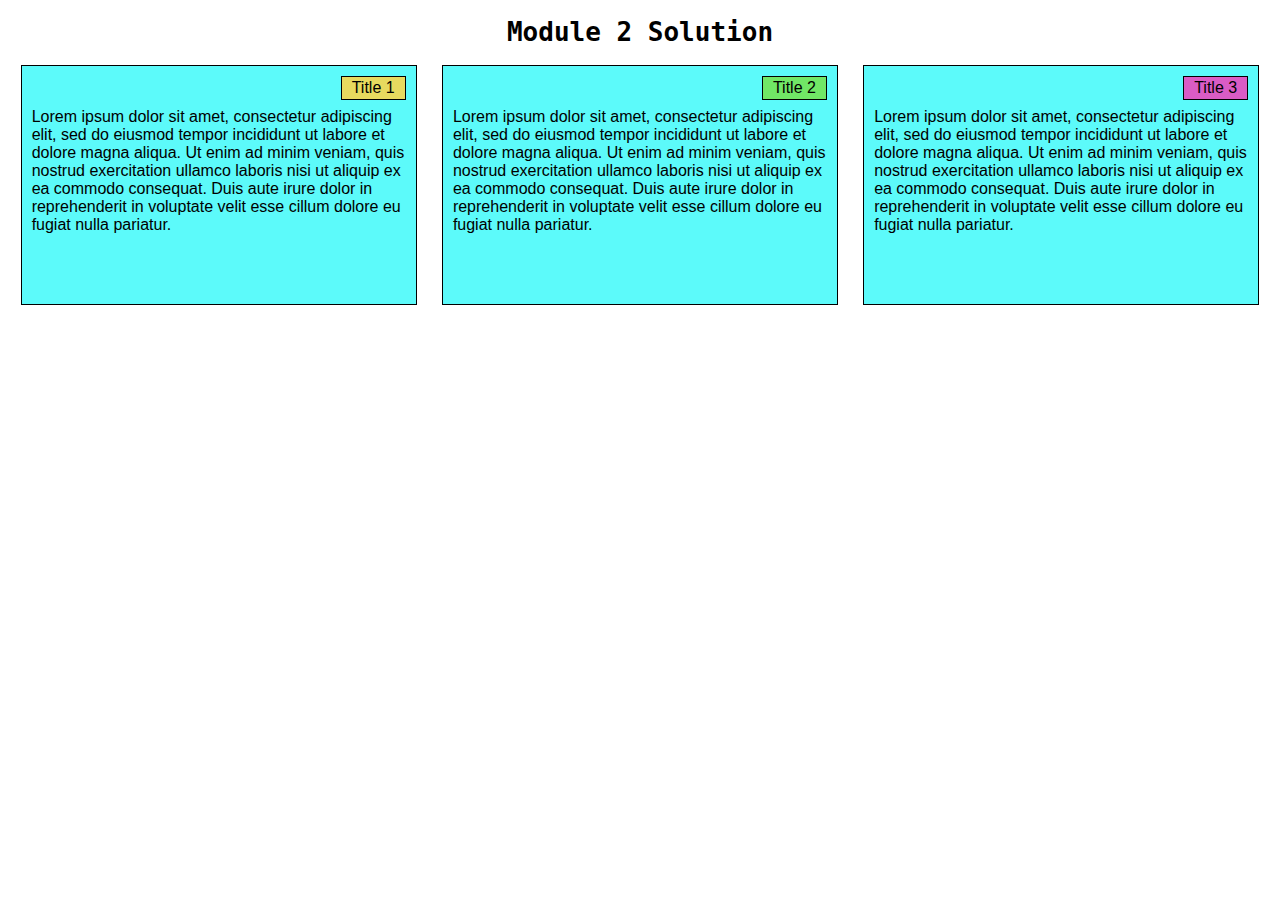
<file: mod2_sol/index.html>
<!DOCTYPE html>
<html>
    <head>
        <meta charset="utf-8">
        <meta name="viewport" content="width=device-width, initial-scale=1">
        <title>Module 2 Solution</title>
        <link rel="stylesheet" href="css/styles.css">
    </head>
    <body>
        <h1>Module 2 Solution</h1>
        <div class="container">
            <div class="row">
                <div class="content col-lg-4 col-md-6 col-sd-12">
                    <p class="content-title"> Title 1 </p>
                    <p class="content-p">
                        Lorem ipsum dolor sit amet, consectetur adipiscing elit, sed do eiusmod tempor incididunt ut labore et dolore magna aliqua. Ut enim ad minim veniam, quis nostrud exercitation ullamco laboris nisi ut aliquip ex ea commodo consequat. Duis aute irure dolor in reprehenderit in voluptate velit esse cillum dolore eu fugiat nulla pariatur.
                    </p>
                </div>
                <div class="content col-lg-4 col-md-6 col-sd-12">
                    <p class="content-title"> Title 2 </p>
                    <p class="content-p">
                        Lorem ipsum dolor sit amet, consectetur adipiscing elit, sed do eiusmod tempor incididunt ut labore et dolore magna aliqua. Ut enim ad minim veniam, quis nostrud exercitation ullamco laboris nisi ut aliquip ex ea commodo consequat. Duis aute irure dolor in reprehenderit in voluptate velit esse cillum dolore eu fugiat nulla pariatur.
                    </p>
                </div>
                <div class="content col-lg-4 col-md-12 col-sd-12">
                    <p class="content-title"> Title 3 </p>
                    <p class="content-p">
                        Lorem ipsum dolor sit amet, consectetur adipiscing elit, sed do eiusmod tempor incididunt ut labore et dolore magna aliqua. Ut enim ad minim veniam, quis nostrud exercitation ullamco laboris nisi ut aliquip ex ea commodo consequat. Duis aute irure dolor in reprehenderit in voluptate velit esse cillum dolore eu fugiat nulla pariatur.
                    </p>
                </div>
            </div>
        </div>
    </body>
</html>
</file>
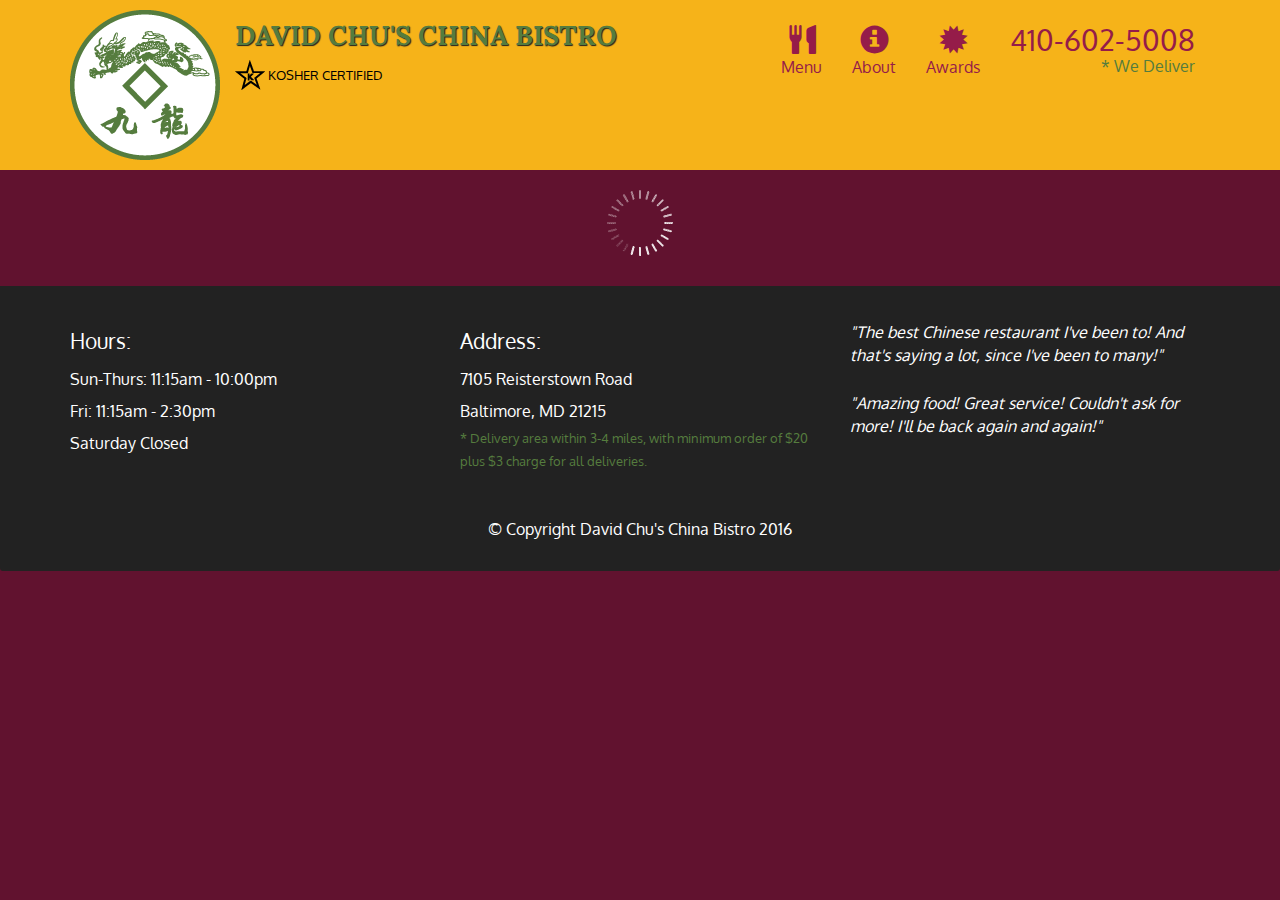
<file: mod5_sol/index.html>
<!doctype html>
<html lang="en">
  <head>
    <meta charset="utf-8">
    <meta http-equiv="X-UA-Compatible" content="IE=edge">
    <meta name="viewport" content="width=device-width, initial-scale=1">
    <title>David Chu's China Bistro</title>
    <link rel="stylesheet" href="css/bootstrap.min.css">
    <link rel="stylesheet" href="css/styles.css">
    <link href='https://fonts.googleapis.com/css?family=Oxygen:400,300,700' rel='stylesheet' type='text/css'>
    <link href='https://fonts.googleapis.com/css?family=Lora' rel='stylesheet' type='text/css'>
  </head>
<body>
  <header>
    <nav id="header-nav" class="navbar navbar-default">
      <div class="container">
        <div class="navbar-header">
          <a href="index.html" class="pull-left visible-md visible-lg">
            <div id="logo-img" alt="Logo image"></div>
          </a>

          <div class="navbar-brand">
            <a href="index.html"><h1>David Chu's China Bistro</h1></a>
            <p>
              <img src="images/star-k-logo.png" alt="Kosher certification">
              <span>Kosher Certified</span>
            </p>
          </div>

          <button id="navbarToggle" type="button" class="navbar-toggle collapsed" data-toggle="collapse" data-target="#collapsable-nav" aria-expanded="false">
            <span class="sr-only">Toggle navigation</span>
            <span class="icon-bar"></span>
            <span class="icon-bar"></span>
            <span class="icon-bar"></span>
          </button>
        </div>
        
        <div id="collapsable-nav" class="collapse navbar-collapse">
           <ul id="nav-list" class="nav navbar-nav navbar-right">
            <li id="navHomeButton" class="visible-xs active">
              <a href="index.html">
                <span class="glyphicon glyphicon-home"></span> Home</a>
            </li>
            <li id="navMenuButton">
              <a href="#" onclick="$dc.loadMenuCategories();">
                <span class="glyphicon glyphicon-cutlery"></span><br class="hidden-xs"> Menu</a>
            </li>
            <li>
              <a href="#">
                <span class="glyphicon glyphicon-info-sign"></span><br class="hidden-xs"> About</a>
            </li>
            <li>
              <a href="#">
                <span class="glyphicon glyphicon-certificate"></span><br class="hidden-xs"> Awards</a>
            </li>
            <li id="phone" class="hidden-xs">
              <a href="tel:410-602-5008">
                <span>410-602-5008</span></a><div>* We Deliver</div>
            </li>
          </ul><!-- #nav-list -->
        </div><!-- .collapse .navbar-collapse -->
      </div><!-- .container -->
    </nav><!-- #header-nav -->
  </header>

  <div id="call-btn" class="visible-xs">
    <a class="btn" href="tel:410-602-5008">
    <span class="glyphicon glyphicon-earphone"></span>
    410-602-5008
    </a>
  </div>
  <div id="xs-deliver" class="text-center visible-xs">* We Deliver</div>

  <div id="main-content" class="container"></div>

  <footer class="panel-footer">
    <div class="container">
      <div class="row">
        <section id="hours" class="col-sm-4">
          <span>Hours:</span><br>
          Sun-Thurs: 11:15am - 10:00pm<br>
          Fri: 11:15am - 2:30pm<br>
          Saturday Closed
          <hr class="visible-xs">
        </section>
        <section id="address" class="col-sm-4">
          <span>Address:</span><br>
          7105 Reisterstown Road<br>
          Baltimore, MD 21215
          <p>* Delivery area within 3-4 miles, with minimum order of $20 plus $3 charge for all deliveries.</p>
          <hr class="visible-xs">
        </section>
        <section id="testimonials" class="col-sm-4">
          <p>"The best Chinese restaurant I've been to! And that's saying a lot, since I've been to many!"</p>
          <p>"Amazing food! Great service! Couldn't ask for more! I'll be back again and again!"</p>
        </section>
      </div>
      <div class="text-center">&copy; Copyright David Chu's China Bistro 2016</div>
    </div>
  </footer>

  <!-- jQuery (Bootstrap JS plugins depend on it) -->
  <script src="js/jquery-2.1.4.min.js"></script>
  <script src="js/bootstrap.min.js"></script>
  <script src="js/ajax-utils.js"></script>
  <script src="js/script.js"></script>
</body>
</html>
</file>
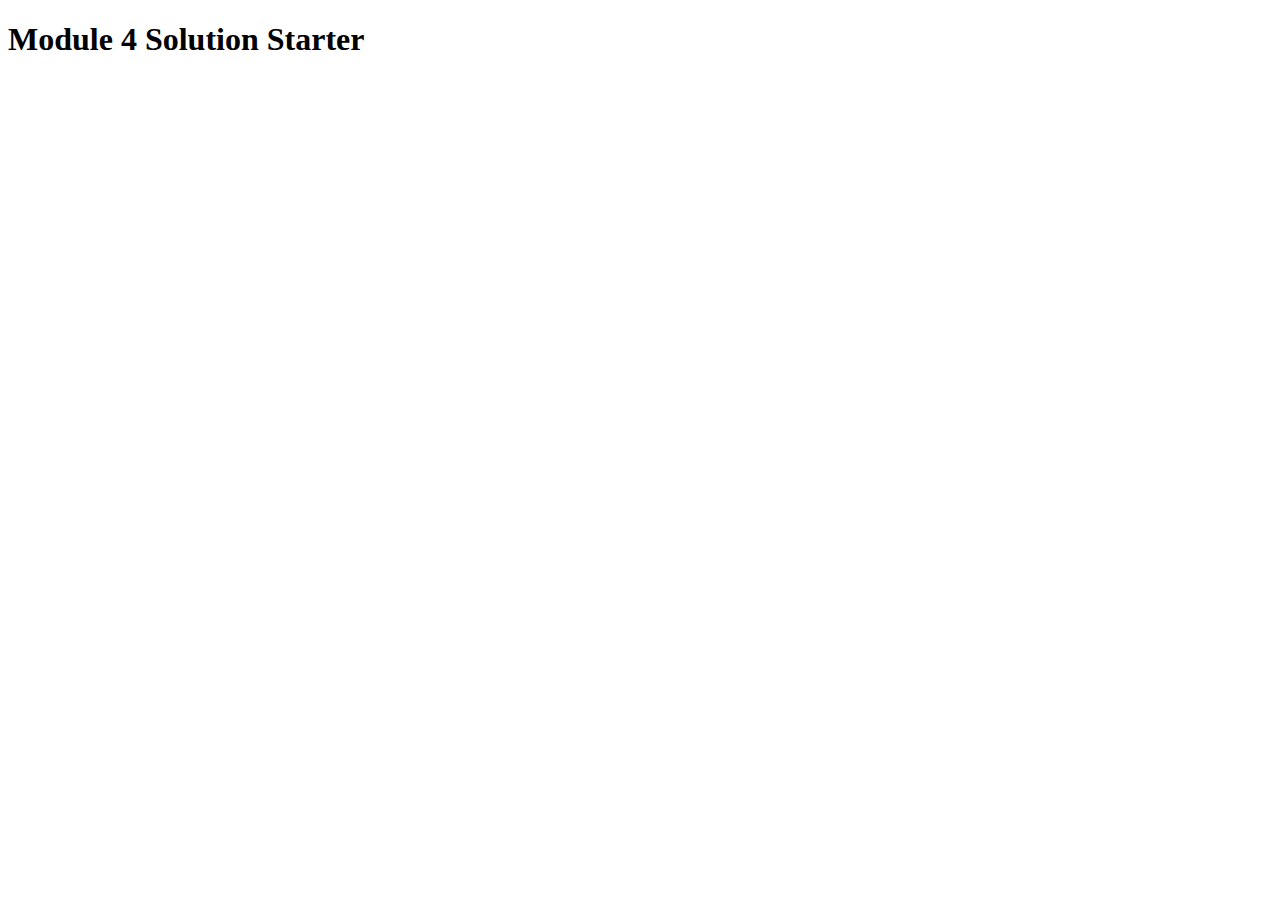
<file: mod4_sol/easier/index.html>
<!DOCTYPE html>
<html>
<head>
  <meta charset="utf-8">
  <title>Module 4 Solution Starter</title>
  <script src="SpeakHello.js"></script>
  <script src="SpeakGoodBye.js"></script>
  <script src="script.js"></script>
</head>
<body>
  <h1>Module 4 Solution Starter</h1>
</body>
</html>
</file>
<file: mod2_sol/css/styles.css>
/********** Base styles **********/
  * {
    box-sizing: border-box;
  }
  h1 {
    margin-bottom: 15px;
    font-family: monospace;
    text-align: center;
  }
  
  .content {
    float: left;
    border: 1px solid black;
    background-color: #5cfafa;
    width: 90%;
    height:240px;
    padding: 2px 10px;
    margin: 3px 0px;
    font-family: Helvetica;
    color: black;
  }
  .row > div:nth-child(1) > .content-title{
    background-color: #e7da5f;
  }
  .row > div:nth-child(2) > .content-title{
    background-color: #71e766;
  }
  .row > div:nth-child(3) > .content-title{
    background-color: #da5cc5;
  }

  .content-title{
    border: 1px solid black;
    padding: 2px 10px;
    position: relative;
    margin: 8px 0px;
    float:right;
    clear:left;
  }
  .content-p{
    margin: 8px 0px;
    clear:right;
  }
  /* Simple Responsive Framework. */
  .row {
    width: 100%;
  }
  
/********** Large devices only **********/
@media (min-width: 992px) {
    .col-lg-1, .col-lg-2, .col-lg-3, .col-lg-4, .col-lg-5, .col-lg-6, .col-lg-7, .col-lg-8, .col-lg-9, .col-lg-10, .col-lg-11, .col-lg-12 {
      float: left;
    }
    .col-lg-1 {
      width: 8.33%;
    }
    .col-lg-2 {
      width: 16.66%;
    }
    .col-lg-3 {
      width: 25%;
    }
    .col-lg-4 {
      margin-left: 1%;  
      margin-right: 1%; 
      width: 31.33%;
    }
    .col-lg-5 {
      width: 41.66%;
    }
    .col-lg-6 {
      width: 50%;
    }
    .col-lg-7 {
      width: 58.33%;
    }
    .col-lg-8 {
      width: 66.66%;
    }
    .col-lg-9 {
      width: 74.99%;
    }
    .col-lg-10 {
      width: 83.33%;
    }
    .col-lg-11 {
      width: 91.66%;
    }
    .col-lg-12 {
      width: 100%;
    }
  }
  
  /********** Medium devices only **********/
  @media (min-width: 768px) and (max-width: 991px) {
    .col-md-1, .col-md-2, .col-md-3, .col-md-4, .col-md-5, .col-md-6, .col-md-7, .col-md-8, .col-md-9, .col-md-10, .col-md-11, .col-md-12 {
      float: left;
    }
    .col-md-1 {
      width: 8.33%;
    }
    .col-md-2 {
      width: 16.66%;
    }
    .col-md-3 {
      width: 25%;
    }
    .col-md-4 {
      width: 33.33%;
    }
    .col-md-5 {
      width: 41.66%;
    }
    .col-md-6 {
      margin-left: 1%;
      margin-right: 1%; 
      width: 48%;
    }
    .col-md-7 {
      width: 58.33%;
    }
    .col-md-8 {
      width: 66.66%;
    }
    .col-md-9 {
      width: 74.99%;
    }
    .col-md-10 {
      width: 83.33%;
    }
    .col-md-11 {
      width: 91.66%;
    }
    .col-md-12 {
        margin-left: 1%; 
        margin-right: 1%;
        width: 98%;
    }
  }

@media (max-width : 767px) {
    .col-sd-12 {
        margin-left: 1%; 
        margin-right: 1%;
        float: left;
        width: 98%;
    }
}
</file>
<file: mod5_sol/css/styles.css>
body {
  font-size: 16px;
  color: #fff;
  background-color: #61122f;
  font-family: 'Oxygen', sans-serif;
}

/** HEADER **/
#header-nav {
  background-color: #f6b319;
  border-radius: 0;
  border: 0;
}

#logo-img {
  background: url('../images/restaurant-logo_large.png') no-repeat;
  width: 150px;
  height: 150px;
  margin: 10px 15px 10px 0;
}

.navbar-brand {
  padding-top: 25px;
}
.navbar-brand h1 { /* Restaurant name */
  font-family: 'Lora', serif;
  color: #557c3e;
  font-size: 1.5em;
  text-transform: uppercase;
  font-weight: bold;
  text-shadow: 1px 1px 1px #222;
  margin-top: 0;
  margin-bottom: 0;
  line-height: .75;
}
.navbar-brand a:hover, .navbar-brand a:focus {
  text-decoration: none;
}
.navbar-brand p { /* Kosher cert */
  color: #000;
  text-transform: uppercase;
  font-size: .7em;
  margin-top: 15px;
}
.navbar-brand p span { /* Star-K */
  vertical-align: middle;
}

#nav-list {
  margin-top: 10px;
}
#nav-list a {
  color: #951C49;
  text-align: center;
}
#nav-list a:hover {
  background: #E7E7E7;
}
#nav-list a span {
  font-size: 1.8em;
}

#phone {
  margin-top: 5px;
}
#phone a { /* Phone number */
  text-align: right;
  padding-bottom: 0;
}
#phone div { /* We Deliver */
  color: #557c3e;
  text-align: right;
  padding-right: 15px;
}

.navbar-header button.navbar-toggle, .navbar-header .icon-bar {
  border: 1px solid #61122f;
}
.navbar-header button.navbar-toggle {
  clear: both;
  margin-top: -30px;
}
/* END HEADER */

/* FOOTER */
.panel-footer {
  margin-top: 30px;
  padding-top: 35px;
  padding-bottom: 30px;
  background-color: #222;
  border-top: 0;
}
.panel-footer div.row {
  margin-bottom: 35px;
}
#hours, #address {
  line-height: 2;
}
#hours > span, #address > span {
  font-size: 1.3em;
}
#address p {
  color: #557c3e;
  font-size: .8em;
  line-height: 1.8;
}
#testimonials {
  font-style: italic;
}
#testimonials p:nth-child(2) {
  margin-top: 25px;
}
/* END FOOTER */



/* HOME PAGE */
.container .jumbotron {
  box-shadow: 0 0 50px #3F0C1F;
  border: 2px solid #3F0C1F;
}

#menu-tile, #specials-tile, #map-tile {
  height: 250px;
  width: 100%;
  margin-bottom: 15px;
  position: relative;
  border: 2px solid #3F0C1F;
  overflow: hidden;
}
#menu-tile:hover, #specials-tile:hover, #map-tile:hover {
  box-shadow: 0 1px 5px 1px #cccccc;
}
#menu-tile {
  background: url('../images/menu-tile.jpg') no-repeat;
  background-position: center;
}
#specials-tile {
  background: url('../images/specials-tile.jpg') no-repeat;
  background-position: center;
}
#menu-tile span, #specials-tile span, #map-tile span {
  position: absolute;
  bottom: 0;
  right: 0;
  width: 100%;
  text-align: center;
  font-size: 1.6em;
  text-transform: uppercase;
  background-color: #000;
  color: #fff;
  opacity: .8;
}
/* END HOME PAGE */

/* MENU CATEGORIES PAGE */
.category-tile { 
  position: relative;
  border: 2px solid #3F0C1F;
  overflow: hidden;
  width: 200px;
  height: 200px;
  margin: 0 auto 15px;
}
.category-tile span {
  position: absolute;
  bottom: 0;
  right: 0;
  width: 100%;
  text-align: center;
  font-size: 1.2em;
  text-transform: uppercase;
  background-color: #000;
  color: #fff;
  opacity: .8;
}
.category-tile:hover {
  box-shadow: 0 1px 5px 1px #cccccc;
}

#menu-categories-title + div {
  margin-bottom: 50px;
}
/* END MENU CATEGORIES PAGE */

/* SINGLE CATEGORY PAGE */
.menu-item-tile {
  margin-bottom: 25px;
}
.menu-item-tile hr {
  width: 80%;
}
.menu-item-tile .menu-item-price {
  font-size: 1.1em;
  text-align: right;
  margin-top: -15px;
  margin-right: -15px;
}
.menu-item-tile .menu-item-price span {
  font-size: .6em;
}
.menu-item-photo {
  position: relative;
  border: 2px solid #3F0C1F; 
  overflow: hidden;
  padding: 0;
  margin-right: -15px;
  margin-left: auto;
  margin-bottom: 20px;
  max-width: 250px;
}
.menu-item-photo div {
  position: absolute;
  bottom: 0;
  right: 0;
  width: 80px;
  background-color: #557c3e;
  text-align: center;
}
.menu-item-description {
  padding-right: 30px;
}
h3.menu-item-title {
  margin: 0 0 10px;
}
.menu-item-details {
  font-size: .9em;
  font-style: italic;
}
/* END SINGLE CATEGORY PAGE */


/********** Large devices only **********/
@media (min-width: 1200px) {
  .container .jumbotron {
    background: url('../images/jumbotron_1200.jpg') no-repeat;
    height: 675px;
  }
}

/********** Medium devices only **********/
@media (min-width: 992px) and (max-width: 1199px) {
  /* Header */
  #logo-img {
    background: url('../images/restaurant-logo_medium.png') no-repeat;
    width: 100px;
    height: 100px;
    margin: 5px 5px 5px 0;
  }
  /* End Header */

  /* Home Page */
  .container .jumbotron {
    background: url('../images/jumbotron_992.jpg') no-repeat;
    height: 558px;
  }
  /* End Home Page */
}

/********** Small devices only **********/
@media (min-width: 768px) and (max-width: 991px) {
  /* Home Page */
  .container .jumbotron {
    background: url('../images/jumbotron_768.jpg') no-repeat;
    height: 432px;
  }
  /* End Home Page */
}

/********** Extra small devices only **********/
@media (max-width: 767px) {
  /* Header */
  .navbar-brand {
    padding-top: 10px;
    height: 80px;
  }
  .navbar-brand h1 { /* Restaurant name */
    padding-top: 10px;
    font-size: 5vw; /* 1vw = 1% of viewport width */
  }
  .navbar-brand p { /* Kosher cert */
    font-size: .6em;
    margin-top: 12px;
  }
  .navbar-brand p img { /* Star-K */
    height: 20px;
  }

  #collapsable-nav a { /* Collapsed nav menu text */
    font-size: 1.2em;
  }
  #collapsable-nav a span { /* Collapsed nav menu glyph */
    font-size: 1em;
    margin-right: 5px;
  }

  #call-btn > a {
    font-size: 1.5em;
    display: block;
    margin: 0 20px;
    padding: 10px;
    border: 2px solid #fff;
    background-color: #f6b319;
    color: #951c49;
  }
  #xs-deliver {
    margin-top: 5px;
    font-size: .7em;
    letter-spacing: .1em;
    text-transform: uppercase;
  }
  /* End Header */

  /* Footer */
  .panel-footer section {
    margin-bottom: 30px;
    text-align: center;
  }
  .panel-footer section:nth-child(3) {
    margin-bottom: 0; /* margin already exists on the whole row */
  }
  .panel-footer section hr {
    width: 50%;
  }
  /* End Footer */

  /* Home Page */
  .container .jumbotron {
    margin-top: 30px;
    padding: 0;
  }
  #menu-tile, #specials-tile {
    width: 360px;
    margin: 0 auto 15px;
  }

  .menu-item-photo {
    margin-right: auto;
  }
  .menu-item-tile .menu-item-price {
    text-align: center;
  }
  .menu-item-description {
    text-align: center;;
  }
}


/********** Super extra small devices Only :-) (e.g., iPhone 4) **********/
@media (max-width: 479px) {
  /* Header */
  .navbar-brand h1 { /* Restaurant name */
    padding-top: 5px;
    font-size: 6vw;
  }
  /* End Header */
  
  /* Home page */
  #menu-tile, #specials-tile {
    width: 280px;
    margin: 0 auto 15px;
  }

  .col-xxs-12 {
    position: relative;
    min-height: 1px;
    padding-right: 15px;
    padding-left: 15px;
    float: left;
    width: 100%;
  }
}
</file>
